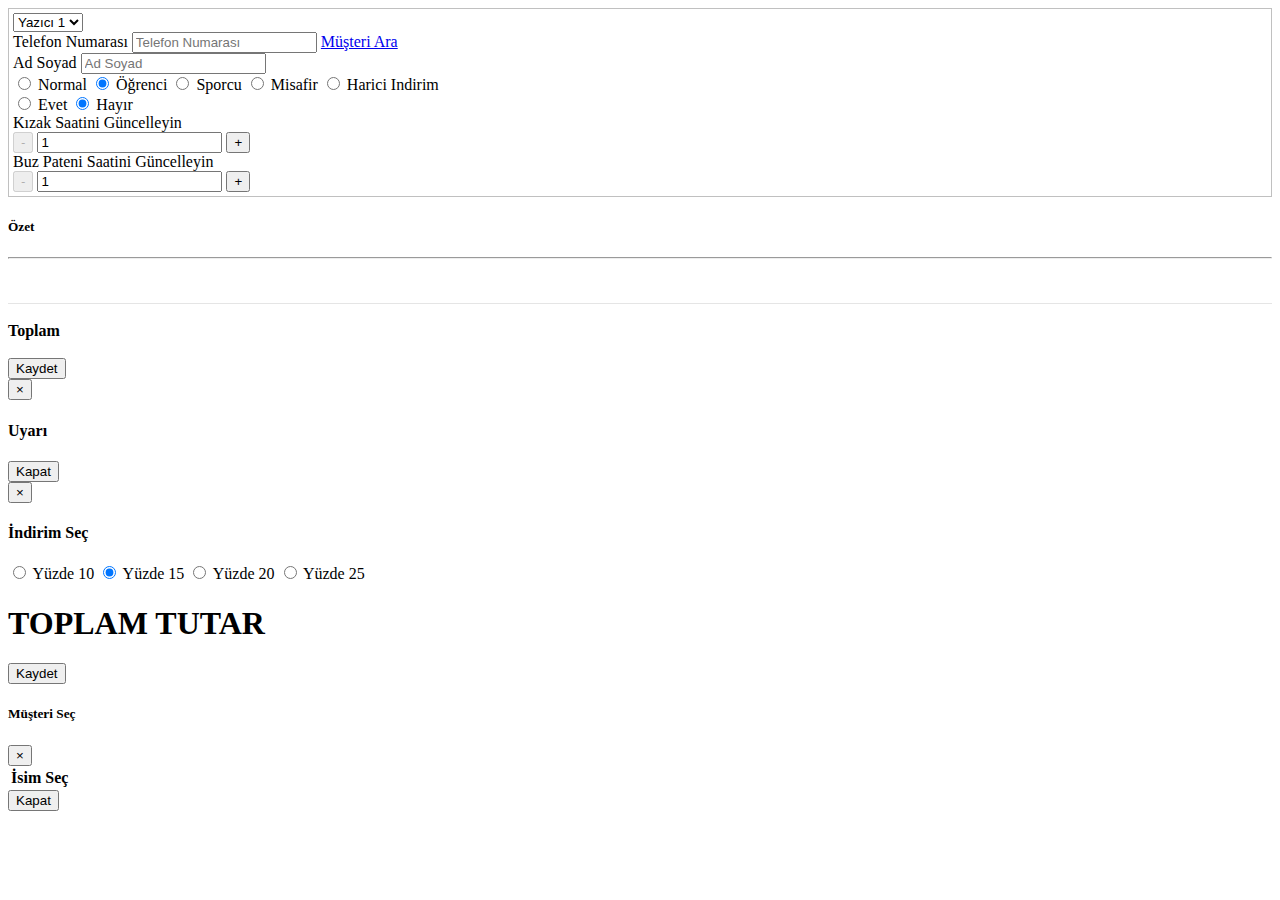
<file: target/classes/templates/create-order.html>
<!DOCTYPE html>
<html xmlns="http://www.w3.org/1999/xhtml"
      xmlns:th="http://www.thymeleaf.org"
      xmlns:layout="http://www.ultraq.net.nz/thymeleaf/layout"
      layout:decorate="~{fragments/layout}" >
<head>
  <meta charset="UTF-8">
  <title>Title</title>
</head>
<body>
  <div layout:fragment="content">
    <div class="row">
      <div class="col-sm-6" style="border: 1px silver solid; padding: 4px;">
        <form>
          <select class="form-select" id="printer-code">
            <option value="1" th:selected="(${printerId == 1 || printerId == null} )" >Yazıcı 1</option>
            <option value="2" th:selected="(${printerId == 2})">Yazıcı 2</option>
          </select>
          <div class="form-group input-group row">
            <label for="phone-number" class="col-sm-3 col-form-label">Telefon Numarası</label>
            <input type="text" id="phone-number" class="form-control" data-inputmask="'alias': 'phonebe'" placeholder="Telefon Numarası" aria-label="phone-number">
            <a href="#" id="search-customer" class="btn btn-primary btn-link" >Müşteri Ara</a>
          </div>

          <div class="form-group input-group row ">
            <label for="full-name" class="col-sm-3 col-form-label">Ad Soyad</label>
            <input type="text" id="full-name" class="form-control col-sm-3" placeholder="Ad Soyad">
          </div>

          <div class="form-group row">
            <div class="btn-group btn-group-toggle" data-toggle="buttons">
              <label class="btn btn-primary active btn-lg col-sm-5">
                <input type="radio" class="order-type" name="order-type"  checked value="full"> Normal
              </label>
              <label class="btn btn-primary btn-lg">
                <input type="radio" class="order-type" name="order-type"  checked value="student"> Öğrenci
              </label>
              <label class="btn btn-primary btn-lg">
                <input type="radio" class="order-type" name="order-type" value="sportman" > Sporcu
              </label>
              <label class="btn btn-primary btn-lg">
                <input type="radio" class="order-type" name="order-type" value="guest" > Misafir
              </label>
              <label class="btn btn-primary btn-lg">
                <input type="radio" class="order-type" name="order-type" value="extra" > Harici Indirim
              </label>
            </div>
          </div>

<!--          <div class="form-group row">-->
<!--            <label for="gender" class="col-sm-3 col-form-label">Cinsiyet</label>-->
<!--            <div class="btn-group btn-group-toggle" data-toggle="buttons">-->
<!--              <label class="btn btn-primary active btn-lg">-->
<!--                <input type="radio" class="gender" name="gender" checked value="male" > Erkek-->
<!--              </label>-->
<!--              <label class="btn btn-primary btn-lg">-->
<!--                <input type="radio" class="gender" name="gender"   value="female"> Kadın-->
<!--              </label>-->
<!--            </div>-->
<!--          </div>-->

          <div class="form-group row product-row" th:each="product : ${products}">
            <label class="col-sm-3 col-form-label" th:text="${product.displayName}"></label>
            <div class="btn-group btn-group-toggle" data-toggle="buttons">
              <label class="btn btn-primary btn-lg">
                <input type="radio" class="select-product" th:name="${product.code}" value="yes"
                       th:data-full-price="${product.prices.get('FULL').price}"
                       th:data-student-price="${product.prices.get('STUDENT').price}"
                       th:data-guest-price="${product.prices.get('GUEST').price}"
                       th:data-sportman-price="${product.prices.get('SPORTMAN').price}"
                       th:data-name="${product.displayName}"
                > Evet
              </label>
              <label class="btn btn-primary btn-lg">
                <input type="radio" class="select-product" th:name="${product.code}" checked value="no"
                       th:data-full-price="${product.prices.get('FULL').price}"
                       th:data-student-price="${product.prices.get('STUDENT').price}"
                       th:data-guest-price="${product.prices.get('GUEST').price}"
                       th:data-sportman-price="${product.prices.get('SPORTMAN').price}"> Hayır
              </label>
            </div>

          </div>

          <!--==========================================================================-->
          <div class="row customer-info-hide"  id="sled-time-area">
            <div class="col-sm-6">
              <span>Kızak Saatini Güncelleyin</span>
              <div class="input-group">
                <span class="input-group-prepend">
                    <button type="button" class="btn btn-outline-secondary btn-number btn-lg" disabled="disabled" data-type="minus" data-field="quant[1]">
                        <span> - </span>
                    </button>
                </span>
                <input type="text" name="quant[1]" class="form-control input-number" id="sled-hour" value="1" min="0.5" max="10">
                <span class="input-group-append">
                    <button type="button" class="btn btn-outline-secondary btn-number btn-lg" data-type="plus" data-field="quant[1]">
                        <span> + </span>
                    </button>
                </span>
              </div>
            </div>
          </div>

          <div class="row customer-info-hide"  id="iceskate-time-area">
            <div class="col-sm-6">
              <span>Buz Pateni Saatini Güncelleyin</span>
              <div class="input-group">
                <span class="input-group-prepend">
                    <button type="button" class="btn btn-outline-secondary btn-number btn-lg" disabled="disabled" data-type="minus" data-field="quant[2]">
                        <span> - </span>
                    </button>
                </span>
                <input type="text" name="quant[2]" class="form-control input-number" id="sket-hour" value="1" min="0.5" max="10">
                <span class="input-group-append">
                    <button type="button" class="btn btn-outline-secondary btn-number btn-lg" data-type="plus" data-field="quant[2]">
                        <span> + </span>
                    </button>
                </span>
              </div>
            </div>
          </div>
<!--          <div class="form-group input-group row customer-info customer-info-hide">-->
<!--            <label for="phone-number" class="col-sm-3 col-form-label">Yaş</label>-->
<!--            <input type="text" id="age" class="form-control numeric col-sm-3" placeholder="Yaş">-->
<!--          </div>-->

<!--          <div class="form-group input-group row customer-info customer-info-hide">-->
<!--            <label for="weight" class="col-sm-3 col-form-label">Kilo</label>-->
<!--            <input type="text" id="weight" class="form-control numeric col-sm-3" placeholder="Kilo">-->
<!--          </div>-->

<!--          <div class="form-group input-group row customer-info customer-info-hide">-->
<!--            <label for="height" class="col-sm-3 col-form-label">Boy</label>-->
<!--            <input type="text" id="height" class="form-control numeric col-sm-3" placeholder="Boy">-->
<!--          </div>-->

<!--          <div class="form-group input-group row customer-info customer-info-hide">-->
<!--            <label for="shoe-size" class="col-sm-3 col-form-label">Ayakkabı Numarası</label>-->
<!--            <input type="text" id="shoe-size" class="form-control decimal col-sm-3" placeholder="Ayakkabı Numarası">-->
<!--          </div>-->

        </form>
      </div>
      <div class="col-md-4 summary">
        <div>
          <h5><b>Özet</b></h5>
        </div>
        <hr>
        <div id="items" style="padding: 2vh 0;"></div>
        <div class="row" style="border-top: 1px solid rgba(0,0,0,.1); padding: 2vh 0;">
          <div class="col"><b>Toplam</b></div>
          <div class="col text-right" id="total-price"></div>
        </div> <button class ="btn btn-primary btn-lg" id="save">Kaydet</button>
      </div>
    </div>

    <!-- Modal -->
    <div id="warning-modal" class="modal fade" role="dialog">
      <div class="modal-dialog">

        <!-- Modal content-->
        <div class="modal-content">
          <div class="modal-header">
            <button type="button" class="close" data-dismiss="modal">&times;</button>
            <h4 class="modal-title">Uyarı</h4>
          </div>
          <div class="modal-body" id="warning-modal-body">

          </div>
          <div class="modal-footer">
            <button type="button" class="btn btn-default" data-dismiss="modal">Kapat</button>
          </div>
        </div>

      </div>
    </div>

    <div id="select-discount-modal" class="modal fade" role="dialog">
      <div class="modal-dialog">

        <!-- Modal content-->
        <div class="modal-content">
          <div class="modal-header">
            <button type="button" class="close" data-dismiss="modal">&times;</button>
            <h4 class="modal-title">İndirim Seç</h4>
          </div>
          <div class="modal-body" id="">
            <div class="form-group row">
              <div class="btn-group btn-group-toggle" data-toggle="buttons">
                <label class="btn btn-primary active btn-lg col-sm-5">
                  <input type="radio" class="discount-rate" name="discount-rate"  checked value="10"> Yüzde 10
                </label>
                <label class="btn btn-primary btn-lg">
                  <input type="radio" class="discount-rate" name="discount-rate"  checked value="15"> Yüzde 15
                </label>
                <label class="btn btn-primary btn-lg">
                  <input type="radio" class="discount-rate" name="discount-rate" value="20" > Yüzde 20
                </label>
                <label class="btn btn-primary btn-lg">
                  <input type="radio" class="discount-rate" name="discount-rate" value="25" > Yüzde 25
                </label>
              </div>
            </div>

            <h1> TOPLAM TUTAR <span id="total-price-in-modal"></span></h1>
          </div>
          <div class="modal-footer">
            <button type="button" class="btn btn-default" data-dismiss="modal" id="save-with-discount">Kaydet</button>
          </div>
        </div>

      </div>
    </div>
    <!-- Modal END-->
    <div class="modal" tabindex="-1" role="dialog" id="customer-select-modal">
      <div class="modal-dialog" role="document">
        <div class="modal-content">
          <div class="modal-header">
            <h5 class="modal-title">Müşteri Seç</h5>
            <button type="button" class="close" data-dismiss="modal" aria-label="Close">
              <span aria-hidden="true">&times;</span>
            </button>
          </div>
          <div class="modal-body">
            <table class="table">
              <thead>
                <tr>
                  <th>İsim</th>
                  <th>Seç</th>
                </tr>
              </thead>
              <tbody id="customer-select-table">

              </tbody>

            </table>
          </div>
          <div class="modal-footer">
            <button type="button" class="btn btn-secondary" data-dismiss="modal">Kapat</button>
          </div>
        </div>
      </div>
    </div>
  </div>
</body>
</html>
</file>
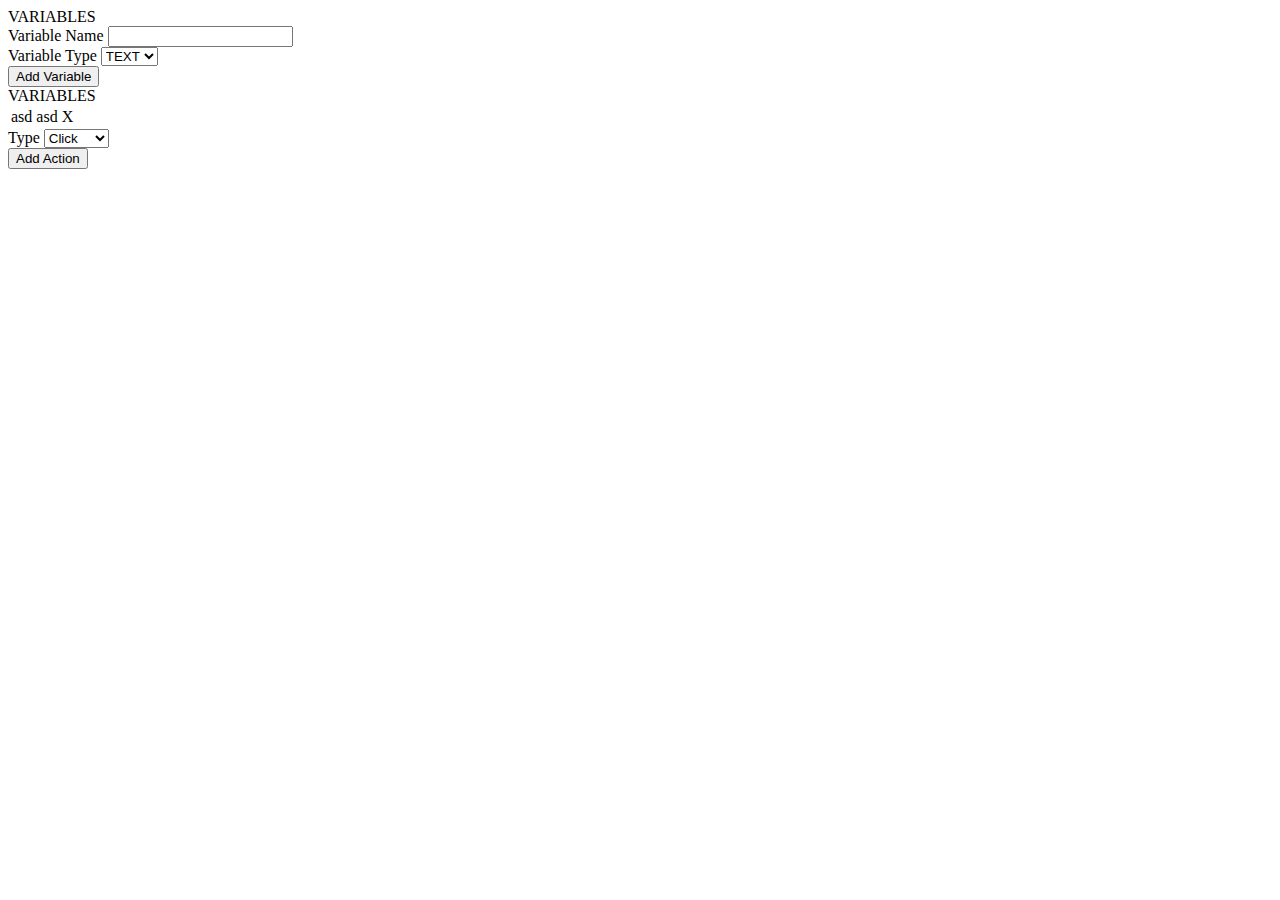
<file: target/classes/templates/operation-detail.html>
<!DOCTYPE html>
<html xmlns="http://www.w3.org/1999/xhtml"
      xmlns:th="http://www.thymeleaf.org"
      xmlns:layout="http://www.ultraq.net.nz/thymeleaf/layout"
      layout:decorate="~{fragments/layout}" >
<head>
  <meta charset="UTF-8">
  <title>SkyPrint</title>
</head>
<body>
<div layout:fragment="content">
  <div class="row">
    <div class="container">
      VARIABLES
      <div class="mb-3">
        <label for="variable-name" class="form-label">Variable Name</label>
        <input type="text" class="form-control" id="variable-name">
      </div>
      <div class="mb-3">
        <label for="type" class="form-label">Variable Type</label>
        <select class="form-control" id="type">
          <option value="text" >TEXT</option>
          <option value="file" >FILE</option>
        </select>
      </div>
      <div class="mb-3">
        <button type="button" class="btn btn-primary" id="add-variable">Add Variable</button>
      </div>
    </div>

    <div class="container">
      VARIABLES
      <table class="table" id="variables">
        <tr>
          <td>asd asd</td>
          <td>X</td>
        </tr>
      </table>
    </div>

    <div class="container">
      <div class="mb-3">
        <label for="action-type" class="form-label"><Action></Action> Type</label>
        <select class="form-control" id="action-type">
          <option selected value="click">Click</option>
          <option value="type">Type</option>
          <option value="go">Go</option>
          <option value="wait">Wait</option>
          <option value="upload">Upload</option>
        </select>
      </div>
      <button type="button" class="btn btn-primary" id="add-action">Add Action</button>
    </div>

    <div class="container" id="step-area">

    </div>

  </div>
</div>
</body>
</html>
</file>
